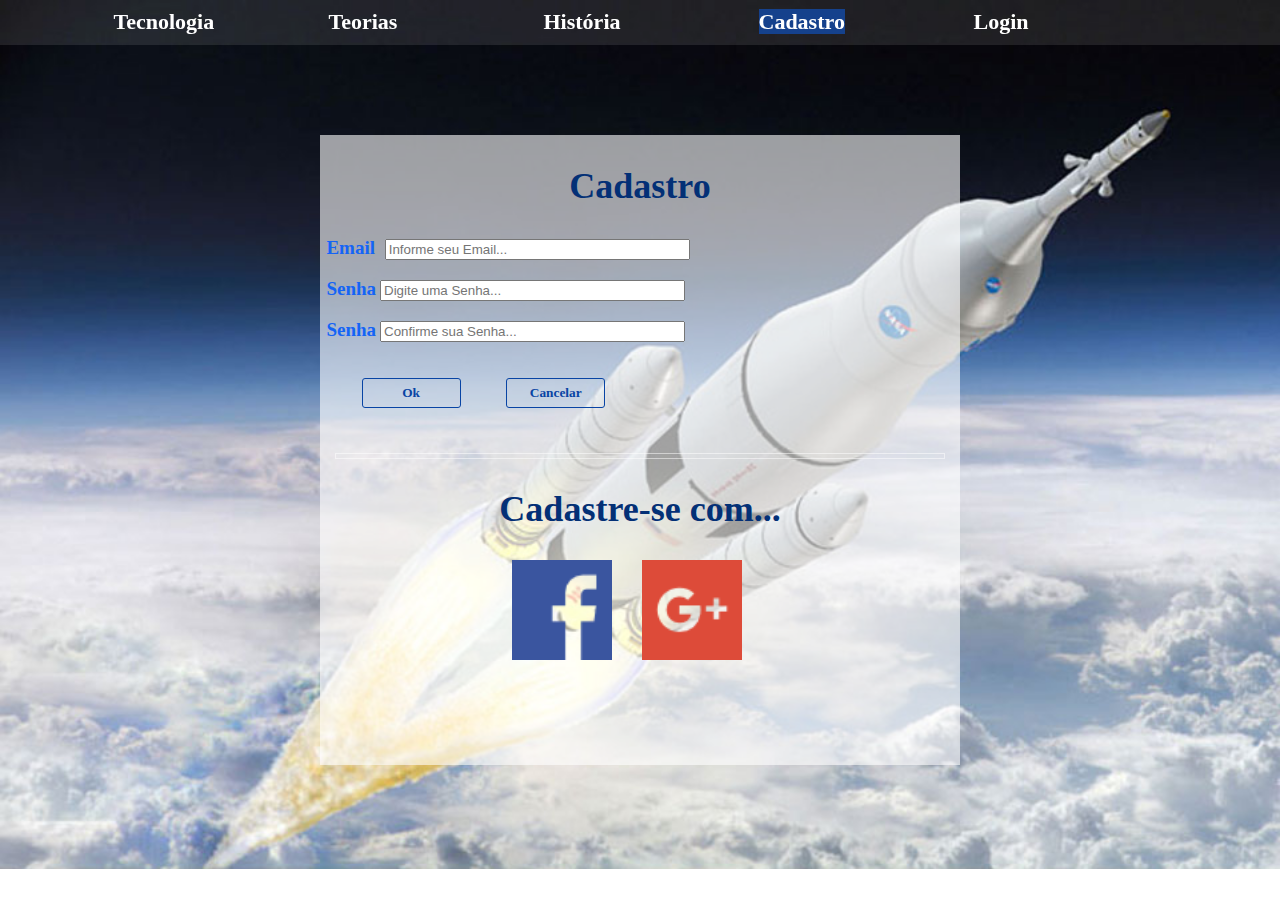
<file: Projeto-Fragozes/cadastro.html>
<!DOCTYPE html>
<html>
	<head>
		<title>AstroAll</title>
		<meta charset="utf-8">
		<meta name="viewport" content="width=device-width, initial-scale=1"> 
		<!--largura é igual à largura do dispositivo-->
		<!--nível inicial do zoom é igual a 1-->
		<link rel="stylesheet" href="cadastro.css">
	</head>
	<body>
		<nav class="menu">
			<ul>
				<li><a href="index.html">Tecnologia</a></li>
				<li><a href="index.html">Teorias </a>
					<ul>
						<li><a class="feir" href="index.html">Relatividade</a></li>
                        <li><a class="feir" href="index.html">Cordas</a></li>
						<li><a class="feir" href="index.html">Ondas Gravitacionais</a></li>
					</ul>
				</li>
				<li><a href="index.html">História</a>
                    <ul>
                        <li><a class="feir" href="index.html">Missões</a></li>
                        <li><a class="feir" href="index.html">Astronomia</a></li>
                    </ul>
                </li>
				<li><a href="cadastro.html"><span>Cadastro</span></a></li>
				<li><a href="login.html">Login</a></li>
			</ul>
		</nav>
		
		<div id="corpo">
		<section>
		<div class="formulario">
			<form action="simulador.html" method="post">
				<h2>Cadastro</h2>
				<label for="emailFor"><span>Email </span></label>
				<input type="email" name="email" id="emailFor" size="35" placeholder="Informe seu Email..." required><br><br>
			
				<label for="senhaFor"><span>Senha</span></label>
				<input type="password" name="senha" id="senhaFor" 
                 size="35" placeholder="Digite uma Senha..." required><br><br>
				
				<label for="usuarioConfirmFor"><span>Senha</span></label>
				<input type="password" name="senha" id="usuarioConfirmFor" size="35" placeholder="Confirme sua Senha..." required><br><br>
			
				<br>
				<button>Ok</button>
                <button>Cancelar</button>
			</form>
		</div>
			<hr>
			
			<h2>Cadastre-se com...</h2>
			<div class="btnRedesSociais">
				<a href="index.html"><img src="facebook(1).png" title="Facebook" height="100px"></a>
				<a href="index.html"><img src="google-plus.png" title="Google" height="100px"></a>
			</div>
		</section>
		</div>
	</body>
</html>
</file>
<file: Projeto-Fragozes/cadastro.css>
body{
	background-image: url('fog.jpg');
    background-repeat: no-repeat;
    background-size:100%;
}
.menu{
	background-color:rgba(255,255,255, 0.1);
	height:45px;
	position: fixed; /*Antes tava "fixed", que faz com que o menu não desapareça da tea. Se for pra ser assim, coloca denovo.*/
    top: 0; /*Só  precisa disso pra posicionar no topo.*/
	width:100%;
	left:0px;
	font-family:.95em;
	font-size:14px;
	font-weight:bold;
    /*Isso centraliza os componentes*/
    display: flex;
    justify-content: center; /*horizontalmente*/
    align-content: center; /*verticalmente*/
    z-index:2;
}

.menu ul li{
	width:215px;
}

.menu ul ul li{
    background-color:rgba(0,0,0, 0.1);
}

.menu ul{
	padding:0px; /*colocar o submenu alinhado com o menu*/
	padding:9px;
	margin:0px;
}

/*fazer o submenu aparecer somente quando passar
o mouse em cima do ícone --- comeca aqui */
.menu ul ul{
	display:none;
	line-height:25px;
}
.menu ul li:hover > ul{
	display:block;
}
/*termina aqui*/
 
.menu li{
	float:left;
	display:inline-block; /*retira a bolinha da lista e deixa os textos do menu um do lado do outro*/
}

.menu a{
	font-size: 22px;
    font-family: .95em;
    text-decoration:none;
	color:white;
	padding:8px 8px 8px 8px;
    padding-left:.5em;
 }
.menu span{
	background:#15418c;
    height:45px;
}
.menu a:hover{
    height:45px;  
}

a.feir{
    color:white;
    font-size: 1.47em;
    font-weight: 400;
}
label{
	margin-left:1%;
}
input[type='email']{ /*a caixa de texto do email ficar na mesma posição que o campo da senha*/
	margin-left:5px;
}
.menu a:hover{
	color:white;
    background:#15418c;
}
h2{
	text-align:center;
	color:#033076;
	font-family:.95em;
	font-size:36px;
}
.formulario span{
	font-family:Century Gothic;
	color:#1464f6;
	font-size:19px;
	font-weight:bold;
}

form button{
	font-family:Century Gothic;
	font-weight:bold;
	cursor:pointer; /*ao passar o mouse em cima do botao, o cursor do mouse vira uma maozinha*/
	border-color:#033076;
	border:1px solid; /*características da borda*/
	margin-left:6.5%; 
	width:99px;
	height:30px;
	border-radius:3px; /*bordas arredondadas*/
	color:#0844a4;
	background: rgba(255,255,255,0); /*o fundo do botao irá ficar transparente*/
} 
hr{ /*linha horizontal*/
	margin-top:7%;
	width:95%; /*tamanho que a linha horizontal vai ocupar na parte branca transparente*/
	height: 4px;
	border:1px solid;
	border-color: rgba(255,255,255,0.5);
}
.btnRedesSociais{
	text-align:center; /*os botoes vão ficar no centro da tela*/
}
.btnRedesSociais a{
	margin-right:4%; /*deixar um espaço entre as logos*/
}
#corpo{
    position: absolute;
    top: 15%;
    left: 25%; /*tem que colocar uma distância à esquerda da tela*/
    background: rgba(255,255,255,0.6);
    width: 50%;
    height: 70%;
    z-index: 1; 
}
</file>
